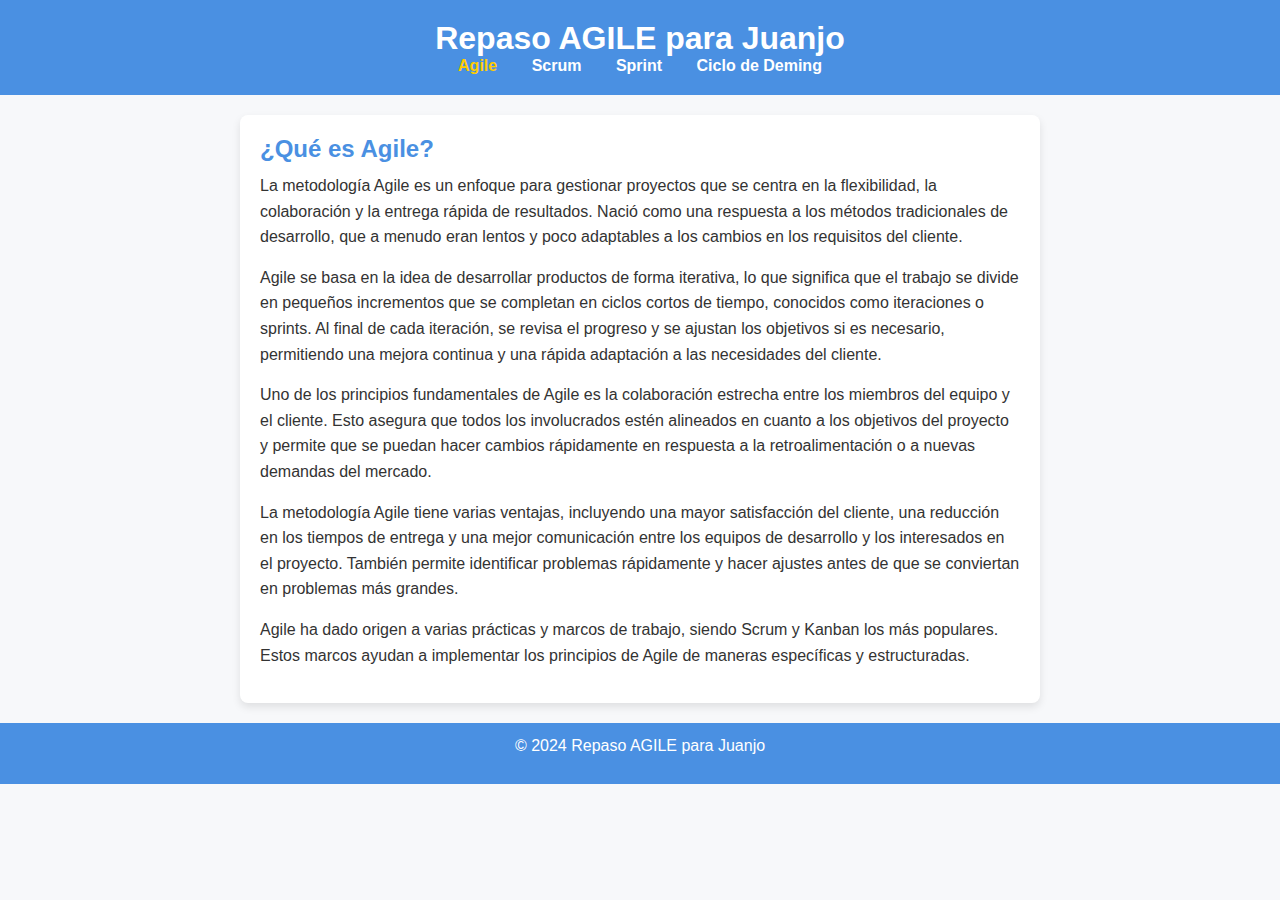
<file: index.html>
<!DOCTYPE html>
<html lang="es">
<head>
    <meta charset="UTF-8">
    <meta name="viewport" content="width=device-width, initial-scale=1.0">
    <title>Repaso AGILE para Juanjo - Agile</title>
    <link rel="stylesheet" href="styles.css">
</head>
<body>
    <header>
        <h1>Repaso AGILE para Juanjo</h1>
        <nav>
            <a href="index.html" class="active">Agile</a>
            <a href="scrum.html">Scrum</a>
            <a href="sprint.html">Sprint</a>
            <a href="deming.html">Ciclo de Deming</a>
        </nav>
    </header>

    <main>
        <h2>¿Qué es Agile?</h2>
        <p>La metodología Agile es un enfoque para gestionar proyectos que se centra en la flexibilidad, la colaboración y la entrega rápida de resultados. Nació como una respuesta a los métodos tradicionales de desarrollo, que a menudo eran lentos y poco adaptables a los cambios en los requisitos del cliente.</p>

        <p>Agile se basa en la idea de desarrollar productos de forma iterativa, lo que significa que el trabajo se divide en pequeños incrementos que se completan en ciclos cortos de tiempo, conocidos como iteraciones o sprints. Al final de cada iteración, se revisa el progreso y se ajustan los objetivos si es necesario, permitiendo una mejora continua y una rápida adaptación a las necesidades del cliente.</p>

        <p>Uno de los principios fundamentales de Agile es la colaboración estrecha entre los miembros del equipo y el cliente. Esto asegura que todos los involucrados estén alineados en cuanto a los objetivos del proyecto y permite que se puedan hacer cambios rápidamente en respuesta a la retroalimentación o a nuevas demandas del mercado.</p>

        <p>La metodología Agile tiene varias ventajas, incluyendo una mayor satisfacción del cliente, una reducción en los tiempos de entrega y una mejor comunicación entre los equipos de desarrollo y los interesados en el proyecto. También permite identificar problemas rápidamente y hacer ajustes antes de que se conviertan en problemas más grandes.</p>

        <p>Agile ha dado origen a varias prácticas y marcos de trabajo, siendo Scrum y Kanban los más populares. Estos marcos ayudan a implementar los principios de Agile de maneras específicas y estructuradas.</p>
    </main>

    <footer>
        <p>&copy; 2024 Repaso AGILE para Juanjo</p>
    </footer>
</body>
</html>
</file>
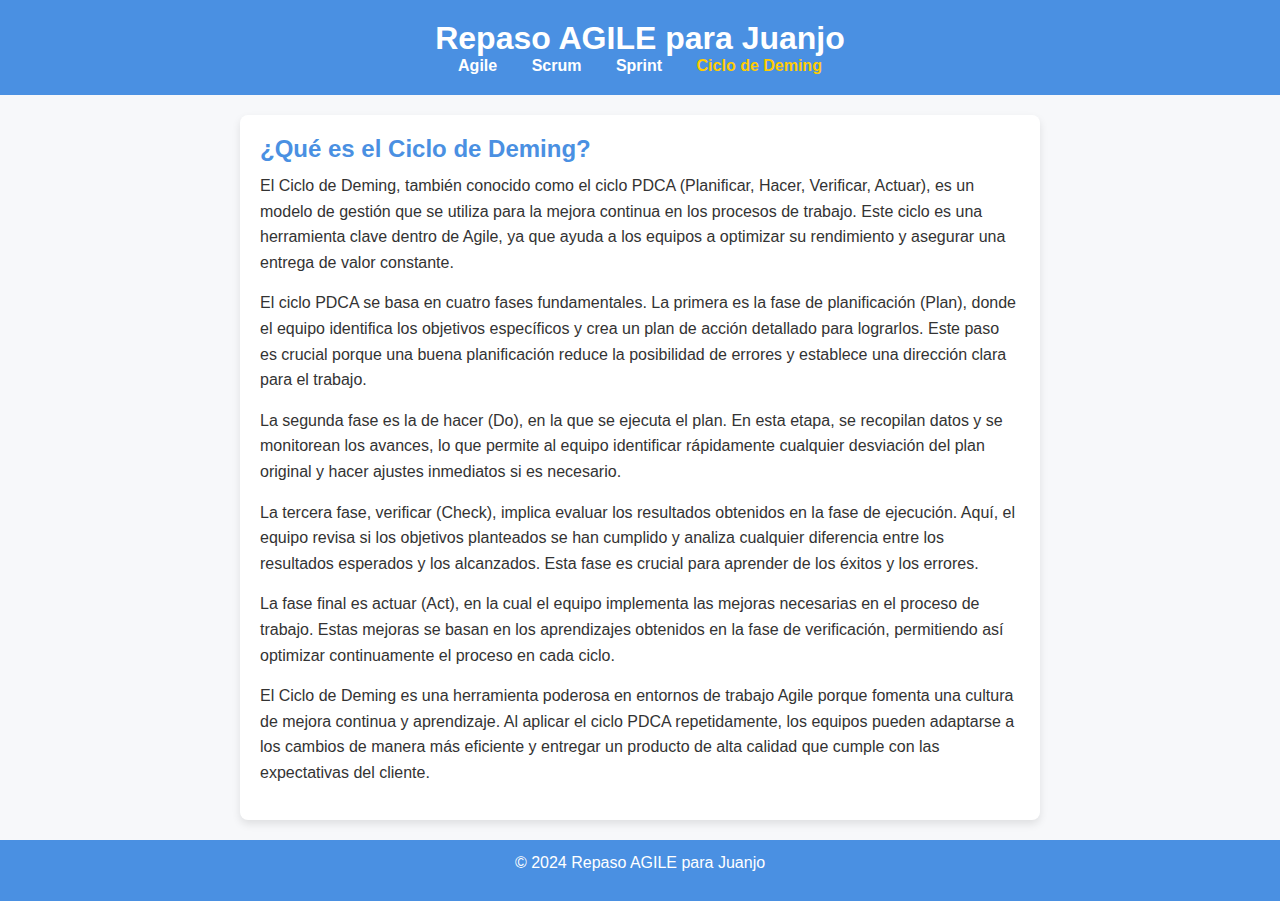
<file: deming.html>
<!DOCTYPE html>
<html lang="es">
<head>
    <meta charset="UTF-8">
    <meta name="viewport" content="width=device-width, initial-scale=1.0">
    <title>Repaso AGILE para Juanjo - Ciclo de Deming</title>
    <link rel="stylesheet" href="styles.css">
</head>
<body>
    <header>
        <h1>Repaso AGILE para Juanjo</h1>
        <nav>
            <a href="index.html">Agile</a>
            <a href="scrum.html">Scrum</a>
            <a href="sprint.html">Sprint</a>
            <a href="deming.html" class="active">Ciclo de Deming</a>
        </nav>
    </header>

    <main>
        <h2>¿Qué es el Ciclo de Deming?</h2>
        <p>El Ciclo de Deming, también conocido como el ciclo PDCA (Planificar, Hacer, Verificar, Actuar), es un modelo de gestión que se utiliza para la mejora continua en los procesos de trabajo. Este ciclo es una herramienta clave dentro de Agile, ya que ayuda a los equipos a optimizar su rendimiento y asegurar una entrega de valor constante.</p>

        <p>El ciclo PDCA se basa en cuatro fases fundamentales. La primera es la fase de planificación (Plan), donde el equipo identifica los objetivos específicos y crea un plan de acción detallado para lograrlos. Este paso es crucial porque una buena planificación reduce la posibilidad de errores y establece una dirección clara para el trabajo.</p>

        <p>La segunda fase es la de hacer (Do), en la que se ejecuta el plan. En esta etapa, se recopilan datos y se monitorean los avances, lo que permite al equipo identificar rápidamente cualquier desviación del plan original y hacer ajustes inmediatos si es necesario.</p>

        <p>La tercera fase, verificar (Check), implica evaluar los resultados obtenidos en la fase de ejecución. Aquí, el equipo revisa si los objetivos planteados se han cumplido y analiza cualquier diferencia entre los resultados esperados y los alcanzados. Esta fase es crucial para aprender de los éxitos y los errores.</p>

        <p>La fase final es actuar (Act), en la cual el equipo implementa las mejoras necesarias en el proceso de trabajo. Estas mejoras se basan en los aprendizajes obtenidos en la fase de verificación, permitiendo así optimizar continuamente el proceso en cada ciclo.</p>

        <p>El Ciclo de Deming es una herramienta poderosa en entornos de trabajo Agile porque fomenta una cultura de mejora continua y aprendizaje. Al aplicar el ciclo PDCA repetidamente, los equipos pueden adaptarse a los cambios de manera más eficiente y entregar un producto de alta calidad que cumple con las expectativas del cliente.</p>
    </main>

    <footer>
        <p>&copy; 2024 Repaso AGILE para Juanjo</p>
    </footer>
</body>
</html>
</file>
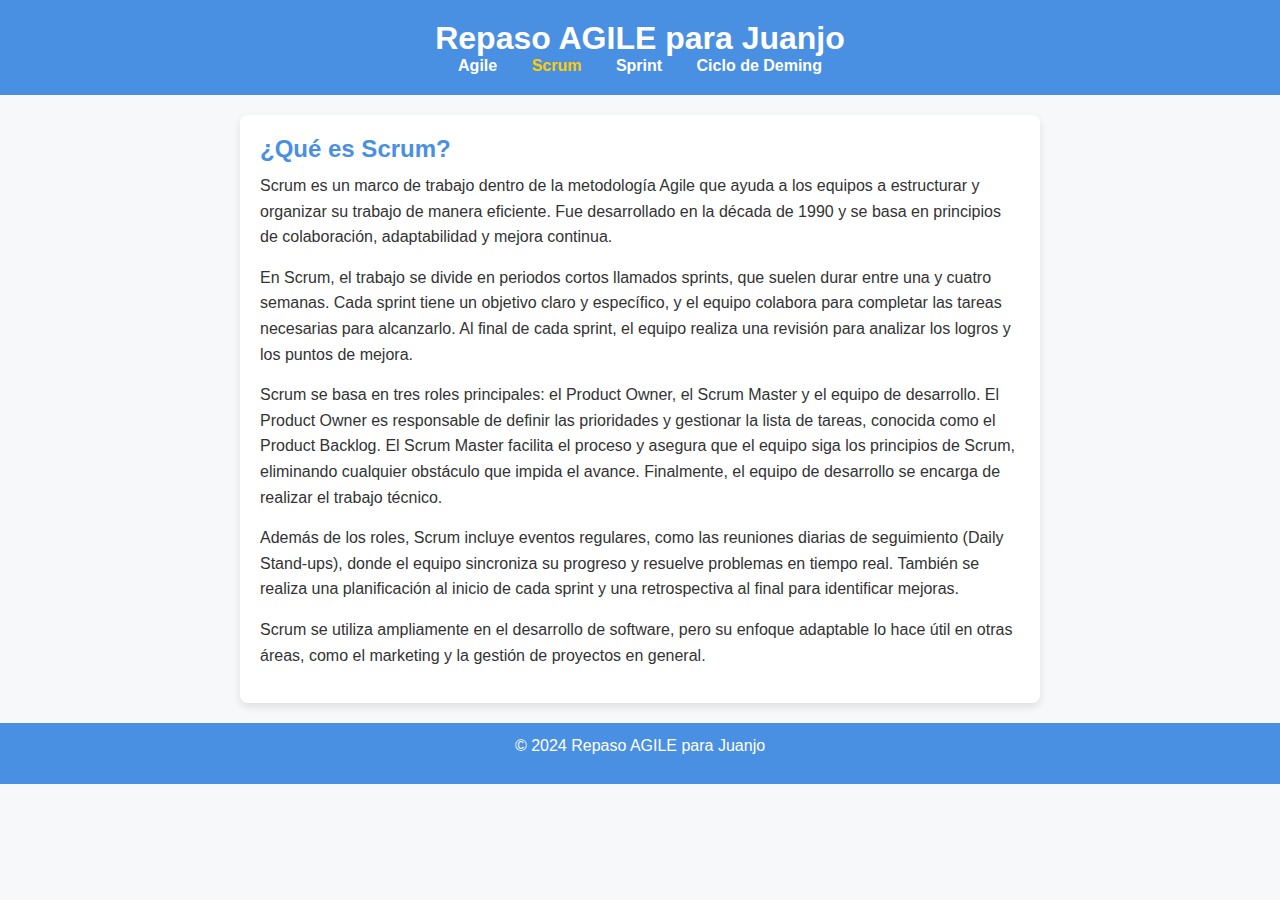
<file: scrum.html>
<!DOCTYPE html>
<html lang="es">
<head>
    <meta charset="UTF-8">
    <meta name="viewport" content="width=device-width, initial-scale=1.0">
    <title>Repaso AGILE para Juanjo - Scrum</title>
    <link rel="stylesheet" href="styles.css">
</head>
<body>
    <header>
        <h1>Repaso AGILE para Juanjo</h1>
        <nav>
            <a href="index.html">Agile</a>
            <a href="scrum.html" class="active">Scrum</a>
            <a href="sprint.html">Sprint</a>
            <a href="deming.html">Ciclo de Deming</a>
        </nav>
    </header>

    <main>
        <h2>¿Qué es Scrum?</h2>
        <p>Scrum es un marco de trabajo dentro de la metodología Agile que ayuda a los equipos a estructurar y organizar su trabajo de manera eficiente. Fue desarrollado en la década de 1990 y se basa en principios de colaboración, adaptabilidad y mejora continua.</p>

        <p>En Scrum, el trabajo se divide en periodos cortos llamados sprints, que suelen durar entre una y cuatro semanas. Cada sprint tiene un objetivo claro y específico, y el equipo colabora para completar las tareas necesarias para alcanzarlo. Al final de cada sprint, el equipo realiza una revisión para analizar los logros y los puntos de mejora.</p>

        <p>Scrum se basa en tres roles principales: el Product Owner, el Scrum Master y el equipo de desarrollo. El Product Owner es responsable de definir las prioridades y gestionar la lista de tareas, conocida como el Product Backlog. El Scrum Master facilita el proceso y asegura que el equipo siga los principios de Scrum, eliminando cualquier obstáculo que impida el avance. Finalmente, el equipo de desarrollo se encarga de realizar el trabajo técnico.</p>

        <p>Además de los roles, Scrum incluye eventos regulares, como las reuniones diarias de seguimiento (Daily Stand-ups), donde el equipo sincroniza su progreso y resuelve problemas en tiempo real. También se realiza una planificación al inicio de cada sprint y una retrospectiva al final para identificar mejoras.</p>

        <p>Scrum se utiliza ampliamente en el desarrollo de software, pero su enfoque adaptable lo hace útil en otras áreas, como el marketing y la gestión de proyectos en general.</p>
    </main>

    <footer>
        <p>&copy; 2024 Repaso AGILE para Juanjo</p>
    </footer>
</body>
</html>
</file>
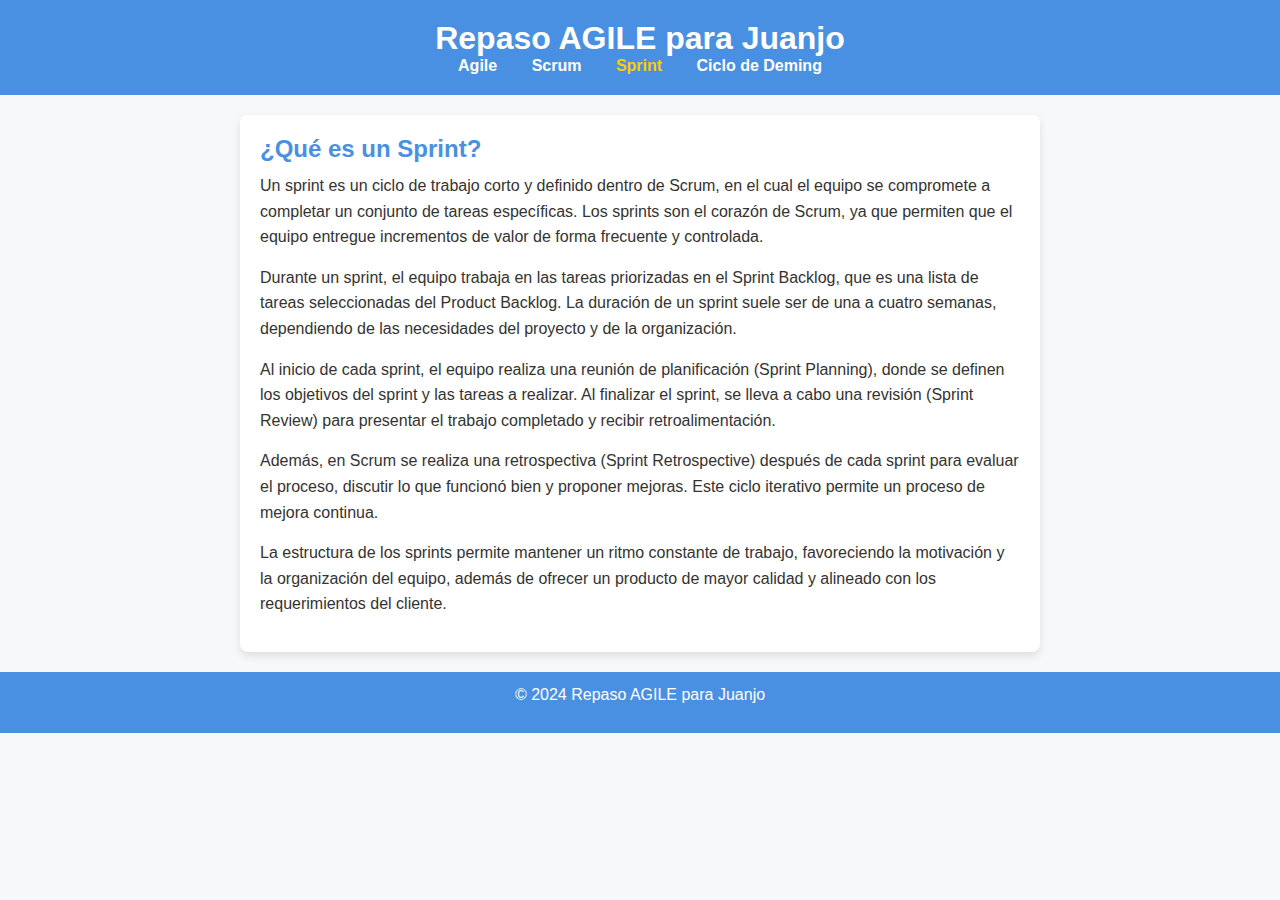
<file: sprint.html>
<!DOCTYPE html>
<html lang="es">
<head>
    <meta charset="UTF-8">
    <meta name="viewport" content="width=device-width, initial-scale=1.0">
    <title>Repaso AGILE para Juanjo - Sprint</title>
    <link rel="stylesheet" href="styles.css">
</head>
<body>
    <header>
        <h1>Repaso AGILE para Juanjo</h1>
        <nav>
            <a href="index.html">Agile</a>
            <a href="scrum.html">Scrum</a>
            <a href="sprint.html" class="active">Sprint</a>
            <a href="deming.html">Ciclo de Deming</a>
        </nav>
    </header>

    <main>
        <h2>¿Qué es un Sprint?</h2>
        <p>Un sprint es un ciclo de trabajo corto y definido dentro de Scrum, en el cual el equipo se compromete a completar un conjunto de tareas específicas. Los sprints son el corazón de Scrum, ya que permiten que el equipo entregue incrementos de valor de forma frecuente y controlada.</p>

        <p>Durante un sprint, el equipo trabaja en las tareas priorizadas en el Sprint Backlog, que es una lista de tareas seleccionadas del Product Backlog. La duración de un sprint suele ser de una a cuatro semanas, dependiendo de las necesidades del proyecto y de la organización.</p>

        <p>Al inicio de cada sprint, el equipo realiza una reunión de planificación (Sprint Planning), donde se definen los objetivos del sprint y las tareas a realizar. Al finalizar el sprint, se lleva a cabo una revisión (Sprint Review) para presentar el trabajo completado y recibir retroalimentación.</p>

        <p>Además, en Scrum se realiza una retrospectiva (Sprint Retrospective) después de cada sprint para evaluar el proceso, discutir lo que funcionó bien y proponer mejoras. Este ciclo iterativo permite un proceso de mejora continua.</p>

        <p>La estructura de los sprints permite mantener un ritmo constante de trabajo, favoreciendo la motivación y la organización del equipo, además de ofrecer un producto de mayor calidad y alineado con los requerimientos del cliente.</p>
    </main>

    <footer>
        <p>&copy; 2024 Repaso AGILE para Juanjo</p>
    </footer>
</body>
</html>
</file>
<file: styles.css>
/* Estilos generales */
* {
    margin: 0;
    padding: 0;
    box-sizing: border-box;
    font-family: Arial, sans-serif;
}

body {
    background-color: #f7f8fa;
    color: #333;
    display: flex;
    flex-direction: column;
    align-items: center;
}

header {
    width: 100%;
    padding: 20px;
    background-color: #4a90e2;
    color: #fff;
    text-align: center;
}

header h1 {
    font-size: 2em;
}

nav a {
    margin: 0 15px;
    color: #fff;
    text-decoration: none;
    font-weight: bold;
}

nav a:hover,
nav a.active {
    color: #ffcc00;
}

main {
    max-width: 800px;
    margin: 20px;
    padding: 20px;
    background-color: #fff;
    border-radius: 8px;
    box-shadow: 0 4px 8px rgba(0, 0, 0, 0.1);
}

h2 {
    color: #4a90e2;
    margin-bottom: 10px;
}

p {
    margin-bottom: 15px;
    line-height: 1.6;
}

footer {
    margin-top: auto;
    padding: 10px;
    background-color: #4a90e2;
    color: #fff;
    width: 100%;
    text-align: center;
}
</file>
